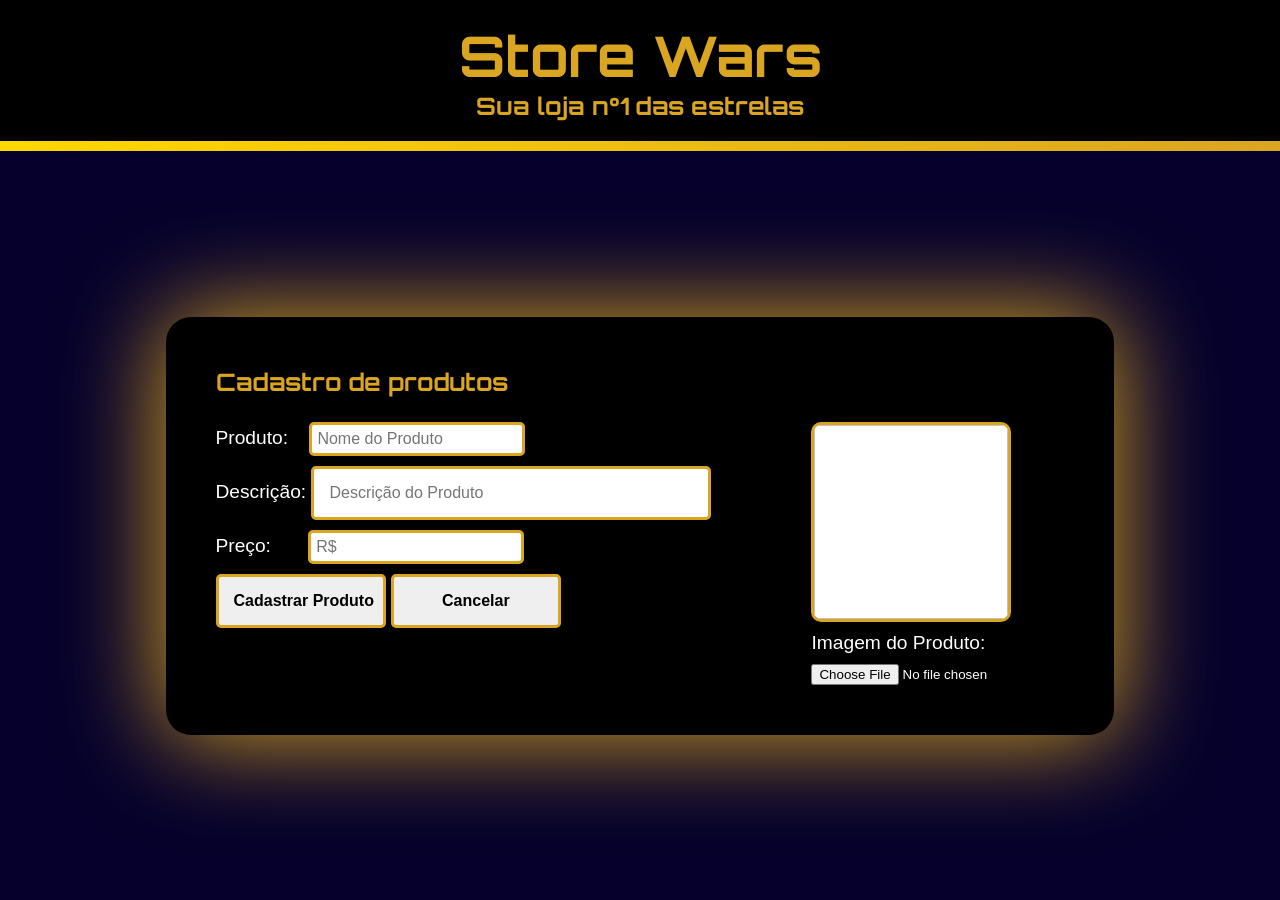
<file: index.html>
<!DOCTYPE html>
<html lang="pt-br">
<head>
    <meta charset="UTF-8">
    <meta name="viewport" content="width=device-width, initial-scale=1.0">
    <title>Cadastro de Produtos</title>
    <link rel="stylesheet" href="style.css">
</head>
<body>
    <header>
        <h1>Store Wars</h1>
        <h2>Sua loja n°1 das estrelas</h2>
    </header>
    <div id="container">
    <h3>Cadastro de produtos</h3>
    <form id="form">
        <div id="containerinfos">
            <div>
            <label for="nome">Produto:&nbsp;&nbsp;&nbsp;</label>
            <input type="text" id="nome" placeholder="Nome do Produto">
            </div>

            <div>
            <label for="descricao">Descrição:</label>
            <input type="text" id="descricao" placeholder="Descrição do Produto">
            </div>

            <div>
            <label for="preco">Preço:&nbsp;&nbsp;&nbsp;&nbsp;&nbsp;&nbsp;</label>
            <input type="number" step="0.01" id="preco" placeholder="R$">
            </div>


            <div>
            <input type="submit" value="Cadastrar Produto">
            <input type="reset" value="Cancelar">
            </div>

        </div>

        <div id="containerimagem">
            <img id="imgproduto">
            <label for="imagem">Imagem do Produto:</label>
            <input type="file" id="imagem" accept="image/png, image/jpeg, image/gif, image/webp, image/svg+xml, image/avif">
        </div>

    </form>
    </div>

    <script src="cadastro.js"></script>
</body>
</html>
</file>
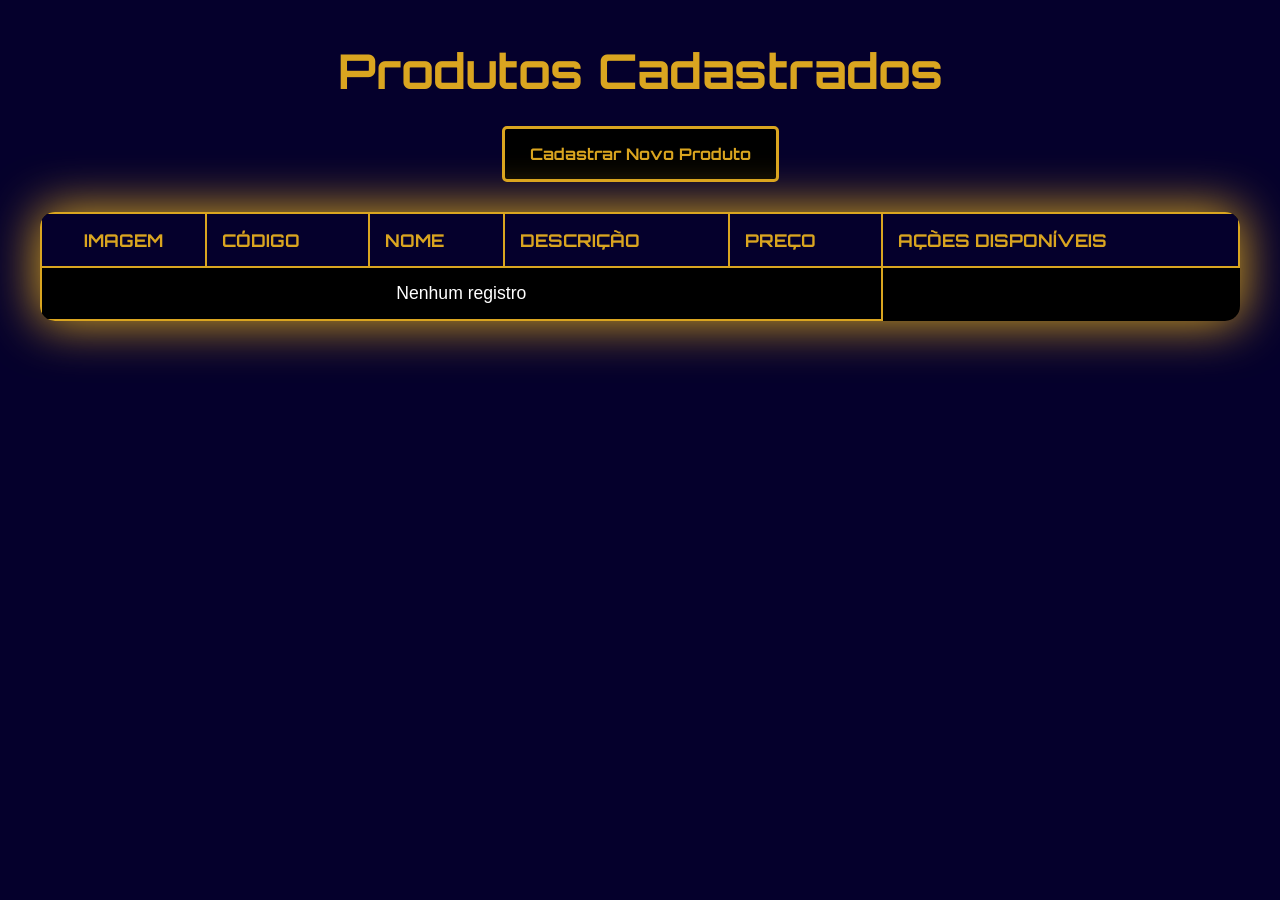
<file: alteracao.html>
<!DOCTYPE html>
<html lang="pt-br">
<head>
    <meta charset="UTF-8">
    <meta name="viewport" content="width=device-width, initial-scale=1.0">
    <title>Cadastro de Produtos</title>
    <link rel="stylesheet" href="style.css">
</head>
<body>
    <header>
        <h1>Store Wars</h1>
        <h2>Sua loja n°1 das estrelas</h2>
    </header>
    <div id="container">
    <h3>Cadastro de produtos</h3>
    <form id="form">
        <div id="containerinfos">
            <div>
            <p>Código: <span id="lugarcodigo"></span></p>
            <label for="nome">Produto:&nbsp;&nbsp;&nbsp;</label>
            <input type="text" id="nome" placeholder="Nome do Produto">
            </div>

            <div>
            <label for="descricao">Descrição:</label>
            <input type="text" id="descricao" placeholder="Descrição do Produto">
            </div>

            <div>
            <label for="preco">Preço:&nbsp;&nbsp;&nbsp;&nbsp;&nbsp;&nbsp;</label>
            <input type="number" step="0.01" id="preco" placeholder="R$">
            </div>


            <div>
            <input type="submit" value="Salvar Alterações">
            <input type="reset" value="Cancelar">
            </div>

        </div>

        <div id="containerimagem">
            <img id="imgproduto">
            <label for="imagem">Imagem do Produto:</label>
            <input type="file" id="imagem" accept="image/png, image/jpeg, image/gif, image/webp, image/svg+xml, image/avif">
        </div>

    </form>
    </div>

    <script src="alteracao.js"></script>
</body>
</html>
</file>
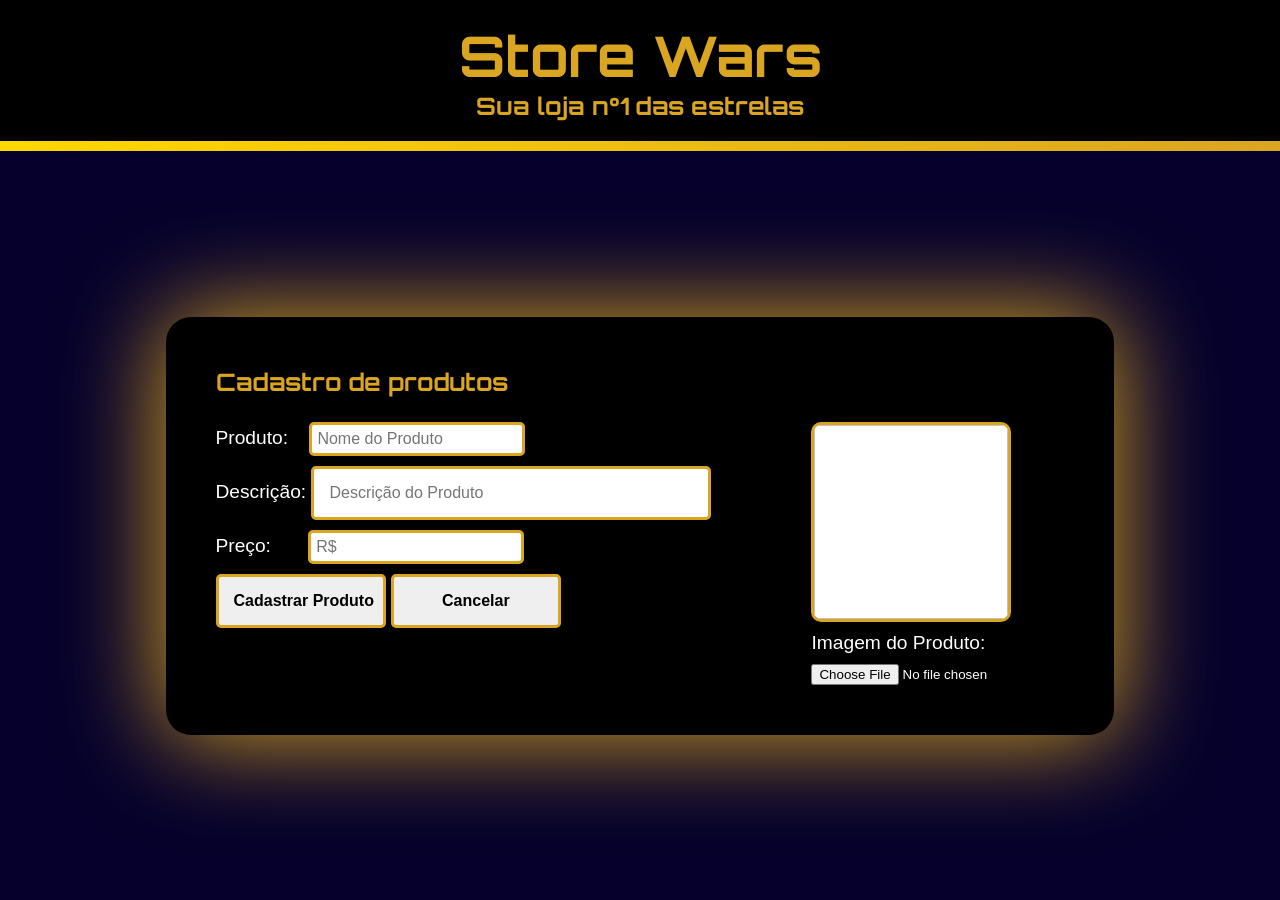
<file: cadastro.html>
<!DOCTYPE html>
<html lang="pt-br">
<head>
    <meta charset="UTF-8">
    <meta name="viewport" content="width=device-width, initial-scale=1.0">
    <title>Cadastro de Produtos</title>
    <link rel="stylesheet" href="style.css">
</head>
<body>
    <header>
        <h1>Store Wars</h1>
        <h2>Sua loja n°1 das estrelas</h2>
    </header>
    <div id="container">
    <h3>Cadastro de produtos</h3>
    <form id="form">
        <div id="containerinfos">
            <div>
            <label for="nome">Produto:&nbsp;&nbsp;&nbsp;</label>
            <input type="text" id="nome" placeholder="Nome do Produto">
            </div>

            <div>
            <label for="descricao">Descrição:</label>
            <input type="text" id="descricao" placeholder="Descrição do Produto">
            </div>

            <div>
            <label for="preco">Preço:&nbsp;&nbsp;&nbsp;&nbsp;&nbsp;&nbsp;</label>
            <input type="number" step="0.01" id="preco" placeholder="R$">
            </div>


            <div>
            <input type="submit" value="Cadastrar Produto">
            <input type="reset" value="Cancelar">
            </div>

        </div>

        <div id="containerimagem">
            <img id="imgproduto">
            <label for="imagem">Imagem do Produto:</label>
            <input type="file" id="imagem" accept="image/png, image/jpeg, image/gif, image/webp, image/svg+xml, image/avif">
        </div>

    </form>
    </div>

    <script src="cadastro.js"></script>
</body>
</html>
</file>
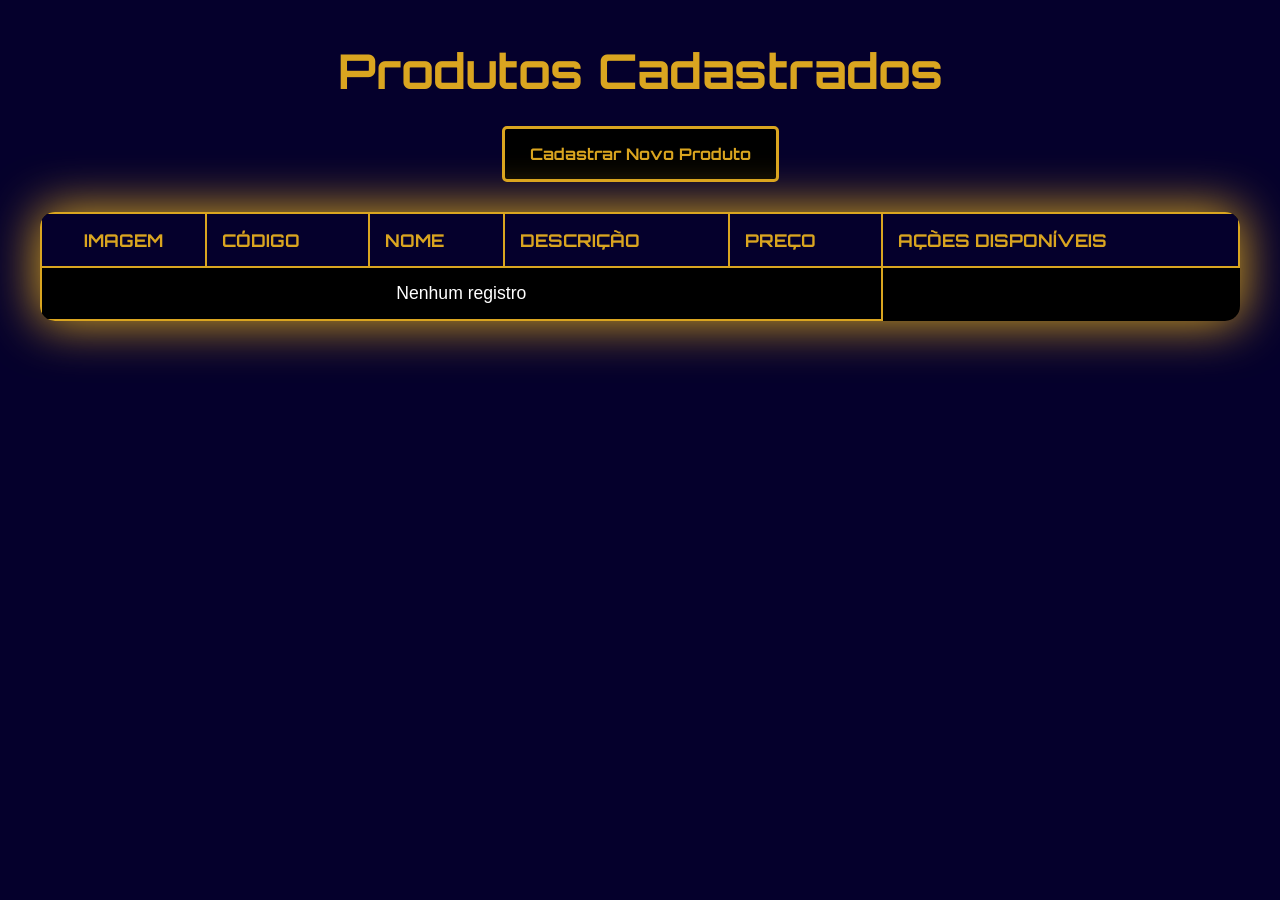
<file: listagem.html>
<!DOCTYPE html>
<html lang="pt-br">
<head>
    <meta charset="UTF-8">
    <meta name="viewport" content="width=device-width, initial-scale=1.0">
    <title>Lista de Produtos Cadastrados</title>
    <link rel="stylesheet" href="style2.css">
</head>
<body>

    <h1>Produtos Cadastrados</h1>
    
    <a href="index.html" class="btn-voltar">Cadastrar Novo Produto</a>

    <table id="tabelaProdutos">
        <thead>
            <tr>
                <th>Imagem</th>
                <th>Código</th>
                <th>Nome</th>
                <th>Descrição</th>
                <th>Preço</th>
                <th>Ações Disponíveis</th>
            </tr>
        </thead>
        <tbody>
            
        </tbody>
    </table>

    <script src="listagem.js""></script>
</body>
</html>
</file>
<file: style.css>
@import url('https://fonts.googleapis.com/css2?family=Orbitron:wght@400..900&display=swap');

* {
    margin: 0;
    padding: 0;
    box-sizing: border-box;
}

header {
    background-color: black;
    padding: 20px;
    display: flex;
    flex-direction: column;

    position: relative; 
    

    border-bottom: none;
    padding-bottom: 30px;
}


header::after {
    content: '';
    position: absolute;
    bottom: 0;
    left: 0;
    width: 100%;
    height: 10px; 

    background: linear-gradient(90deg, #ffd700, goldenrod, gold);
    background-size: 200% 100%;

    animation: moverBorda 3s linear infinite;
}



h1 {
    font-family: "Orbitron", sans-serif;
    color: goldenrod;
    text-align: center;
    font-size: 3.5em;
}

h2 {
    font-family: "Orbitron", sans-serif;
    color: goldenrod;
    text-align: center;
    font-size: 1.5em;
}



h3 {
    font-family: "Orbitron", sans-serif;
    color: goldenrod;
    margin-bottom: 25px;
    font-size: 1.5em;
}

body {
    background: #05002c;
    color: white;
    display: flex;
    flex-direction: column;
    min-height: 100vh;
}

#container {
    margin: auto;
    background-color: black;
    padding: 50px;
    max-width: 1200px;
    border-radius: 25px;
    box-shadow: 0px 0px 100px 2px goldenrod;
}

#containerinfos {
    display: flex;
    flex-direction: column;
    gap: 10px;
}

#containerimagem {
    display: flex;
    flex-direction: column;
    gap: 10px;
}

form {
    display: flex;
    font-family: Arial, sans-serif;
    font-size: 1.2em;
    gap:100px
}

input[type="text"], input[type="number"] {
    outline: none;
    border: 3px solid goldenrod;
    padding:5px;
    border-radius: 5px;
    font-size: 16px;
    transition: padding 0.3s ease;
}

#descricao {
    padding: 15px;
    width: 400px;
}

input[type="text"]:focus, input[type="number"]:focus {
  animation: pulsarGold 1.2s infinite ease-in-out;
  padding: 10px;
}

input[type="submit"], input[type="reset"] {
    font-size: 16px;
    font-weight: bold;
    padding: 15px;
    width:170px;
    outline: none;
    border: 3px solid goldenrod;
    border-radius: 5px;
    transition: all 0.3s ease;
}

input[type="submit"]:hover, input[type="reset"]:hover {
  animation: pulsarGold 1.2s infinite ease-in-out;
  scale: 1.05;
}



#descricao:focus {
    padding:20px
}

#imgproduto {
    border: 3px solid goldenrod;
    border-radius: 10px;
    background-color: white;
    width: 200px;
    height:200px;
    animation: pulsarGold 1.2s infinite ease-in-out;
}

#lugarcodigo {
    font-family: "Orbitron", sans-serif;
}

@keyframes moverBorda {
    0% {
        background-position: 0% 0%;
    }
    100% {
        background-position: 200% 0%;
    }
}

@keyframes pulsarGold {
  0%, 100% {
    border-color: goldenrod;
  }
  50% {
    border-color: #ffd700;
  }
}
</file>
<file: style2.css>
@import url('https://fonts.googleapis.com/css2?family=Orbitron:wght@400..900&display=swap');

* {
    margin: 0;
    padding: 0;
    box-sizing: border-box;
}

body {
    background: #05002c;
    color: white;
    font-family: Arial, sans-serif;
    display: flex;
    flex-direction: column;
    align-items: center;
    min-height: 100vh;
    padding: 40px 20px;
}

h1 {
    font-family: "Orbitron", sans-serif;
    color: goldenrod;
    text-align: center;
    font-size: 3em;
    margin-bottom: 25px;
}

.btn-voltar {
    font-family: "Orbitron", sans-serif;
    font-size: 16px;
    font-weight: bold;
    padding: 15px 25px;
    background-color: black;
    color: goldenrod;
    outline: none;
    border: 3px solid goldenrod;
    border-radius: 5px;
    cursor: pointer;
    text-decoration: none;
    display: inline-block;
    margin-bottom: 30px;
    transition: all 0.3s ease;
}

.btn-voltar:hover {
    animation: pulsarGold 1.2s infinite ease-in-out;
    transform: scale(1.05);
}

table {
    width: 100%;
    max-width: 1200px;
    border-collapse: collapse;
    background-color: black;
    border-radius: 15px;
    overflow: hidden;
    box-shadow: 0px 0px 50px 2px goldenrod;
}

th, td {
    border: 2px solid goldenrod;
    padding: 15px;
    text-align: left;
    vertical-align: middle;
    color: white;
    font-size: 1.1em;
}

th {
    font-family: "Orbitron", sans-serif;
    background-color: #05002c;
    color: goldenrod;
    text-transform: uppercase;
}

th:first-child, td:first-child {
    text-align: center;
}

th:nth-child(2), td:nth-child(2) {
    font-family: "Orbitron", sans-serif;
}

#tabelaProdutos img, td img {
    width: 150px !important;
    height: 150px !important;
    min-width: 150px !important;
    min-height: 150px !important;
    object-fit: cover;
    border: 2px solid goldenrod;
    border-radius: 8px;
    background-color: white;
    animation: pulsarGold 1.2s infinite ease-in-out;
    display: block;
    margin: 0 auto;
}

td:last-child {
    width: 350px;
}

#editar, #excluir {
    font-size: 16px;
    font-weight: bold;
    padding: 15px;
    width: 150px;
    outline: none;
    border-radius: 5px;
    cursor: pointer;
    transition: all 0.3s ease;
    background-color: black;
}

#editar {
    border: 3px solid #00bfff;
    color: #00bfff;
}

#editar:hover {
    animation: pulsarBlue 1.2s infinite ease-in-out;
    transform: scale(1.05);
}

#excluir {
    border: 3px solid #ff3333;
    color: #ff3333;
}

#excluir:hover {
    animation: pulsarRed 1.2s infinite ease-in-out;
    transform: scale(1.05);
}

@keyframes pulsarGold {
  0%, 100% {
    border-color: goldenrod;
  }
  50% {
    border-color: #ffd700;
  }
}

@keyframes pulsarBlue {
  0%, 100% {
    border-color: #00bfff;
  }
  50% {
    border-color: #1e90ff;
  }
}

@keyframes pulsarRed {
  0%, 100% {
    border-color: #ff3333;
  }
  50% {
    border-color: #ff6666;
  }
}
</file>
